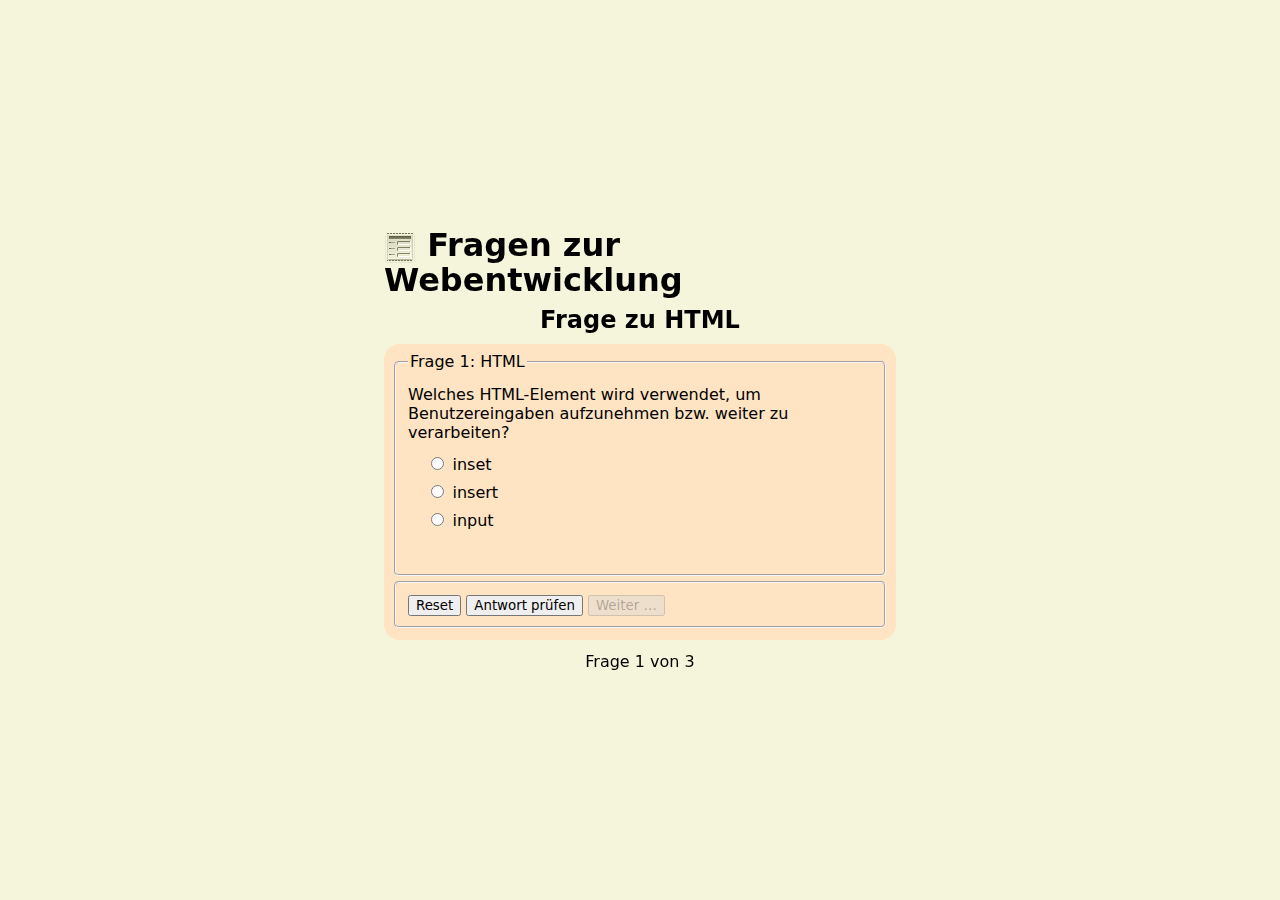
<file: index.html>
<!DOCTYPE html>
<html lang="de">

<!--
  -- Drei-Quiz-Fragen
  -- von Andre Trecksel
  -->

<head>
  <meta charset="UTF-8">
  <meta name="viewport" content="width=device-width, initial-scale=1.0">
  <script src="./js/script.js" defer></script>
  <link rel="stylesheet" href="./css/style.css">
  <link rel="icon" href="./img/form.ico">
  <title>Fragen &amp; Antworten — Mini-Projekt 01</title>
</head>

<body>

  <header>
    <h1>Fragen zur Webentwicklung</h1>
  </header>

  <main>
    <section>

      <header>
        <h2>Frage zu <data>HTML</data></h2>
      </header>

      <div class="forms">

        <form method="POST" action="antworten.php">
          <!-- target="Antworten-HTML" -->
          <fieldset>
            <legend>Frage 1: HTML</legend>
            <p>Welches HTML-Element wird verwendet, um Benutzereingaben aufzunehmen bzw. weiter zu verarbeiten?</p>
            <label class=""><input type="radio" name="html" value="a" required>
              inset</label><br>
            <label class=""><input type="radio" name="html" value="b" required>
              insert</label><br>
            <label class=""><input type="radio" name="html" value="c" required>
              input</label>
            <p>&nbsp;</p>
          </fieldset>
          <fieldset>
            <input type="reset">
            <input type="submit" value="Antwort prüfen">
            <input type="button" disabled value="Weiter …" title="Weiter zur nächsten Frage." data-next="CSS" data-next-num="2">
          </fieldset>
        </form>

        <form method="POST" action="antworten.php">
          <!--  target="Antworten-CSS" -->
          <fieldset>
            <legend>Frage 2: CSS</legend>
            <p>Welche zwei CSS-Werte können die Farbe von Text beinflussen?</p>
            <label class=""><input type="checkbox" name="css-a" value="a">
              currentColor</label><br>
            <label><input type="checkbox" name="css-b" value="b">
              stretch</label><br>
            <label class=""><input type="checkbox" name="css-c" value="c">
              inherit</label>
            <p>&nbsp;</p>
          </fieldset>
          <fieldset>
            <input type="reset">
            <input type="submit" value="Antwort prüfen">
            <input type="button" disabled value="Weiter …" title="Weiter zur nächsten Frage." data-next="PHP" data-next-num="3">
          </fieldset>
        </form>

        <form method="POST" action="antworten.php">
          <!--  target="Antworten-PHP" -->
          <fieldset>
            <legend>Frage 3: PHP</legend>
            <p>Welche Funktion wird in PHP für die Ausgabe verwendet?<br>(Nur ein Wort, nur Buchstaben und/oder Ziffern)</p>
            <label class=""><input type="text" name="php" pattern="[A-Za-z0-9]*" ></label><br>
            <p>&nbsp;</p>
          </fieldset>
          <fieldset>
            <input type="reset">
            <input type="submit" value="Antwort prüfen">
            <input type="button" disabled value="Weiter …" title="Weiter zur nächsten Frage." data-next="-" data-next-num="-">
          </fieldset>
        </form>

        <p>Fertig.</p>
      </div>

      <footer>
        <p>Frage <data>0</data> von 3</p>
      </footer>

    </section>
  </main>

  <!-- fürs Debuggen
  <footer>
    <iframe name="Antworten-HTML"></iframe>
    <iframe name="Antworten-CSS"></iframe>
    <iframe name="Antworten-PHP"></iframe>
  </footer> -->

</body>

</html>
</file>
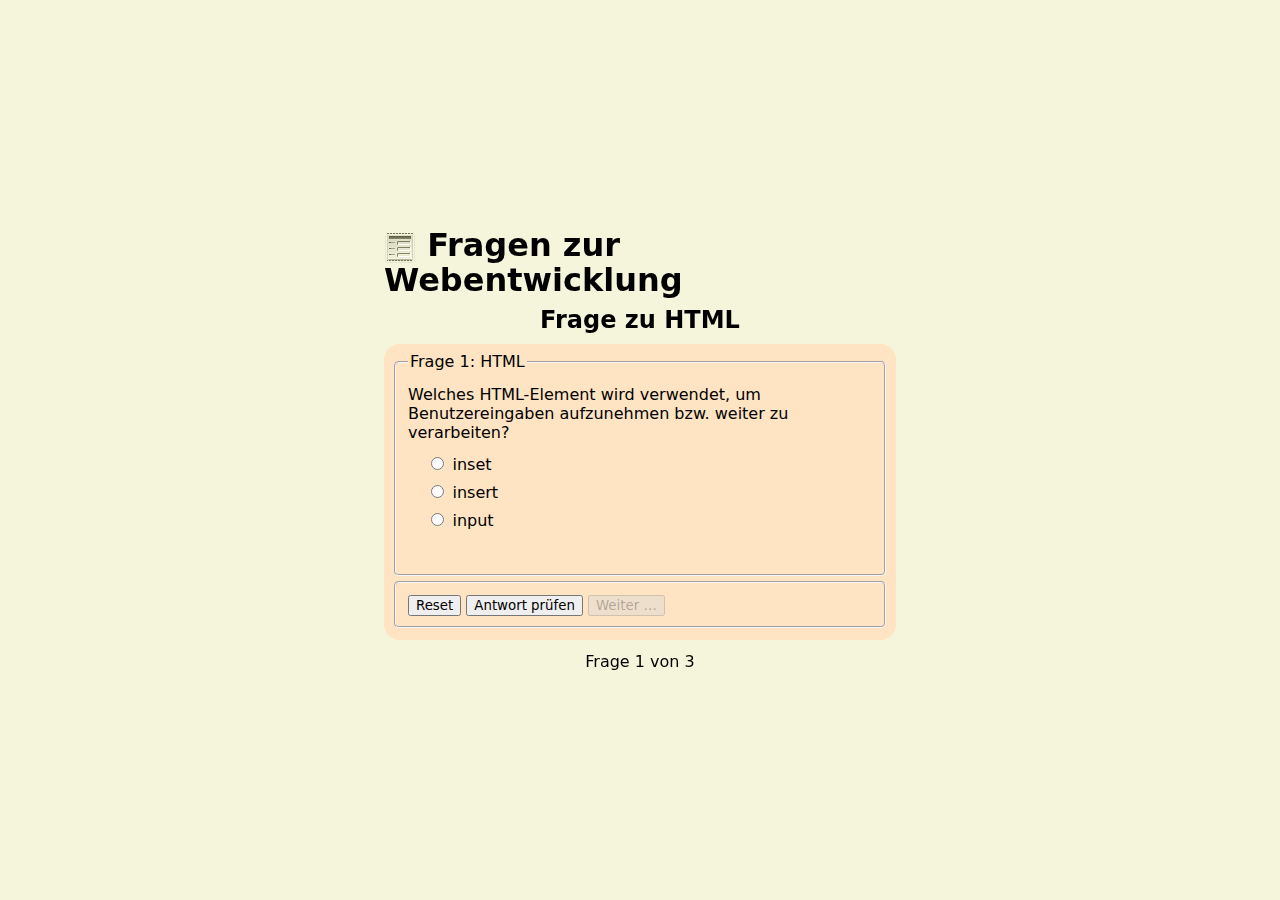
<file: fragen.html>
<!DOCTYPE html>
<html lang="de">

<!--
  -- Drei-Quiz-Fragen
  -- von Andre Trecksel
  -->

<head>
  <meta charset="UTF-8">
  <meta name="viewport" content="width=device-width, initial-scale=1.0">
  <script src="js/script.js" defer></script>
  <link rel="stylesheet" href="css/style.css">
  <link rel="icon" href="./img/form.ico">
  <title>Fragen &amp; Antworten — Mini-Projekt 01</title>
</head>

<body>

  <header>
    <h1>Fragen zur Webentwicklung</h1>
  </header>

  <main>
    <section>

      <header>
        <h2>Frage zu <data>HTML</data></h2>
      </header>

      <div class="forms">

        <form method="POST" action="antworten.php">
          <!-- target="Antworten-HTML" -->
          <fieldset>
            <legend>Frage 1: HTML</legend>
            <p>Welches HTML-Element wird verwendet, um Benutzereingaben aufzunehmen bzw. weiter zu verarbeiten?</p>
            <label class=""><input type="radio" name="html" value="a" required>
              inset</label><br>
            <label class=""><input type="radio" name="html" value="b" required>
              insert</label><br>
            <label class=""><input type="radio" name="html" value="c" required>
              input</label>
            <p>&nbsp;</p>
          </fieldset>
          <fieldset>
            <input type="reset">
            <input type="submit" value="Antwort prüfen">
            <input type="button" disabled value="Weiter …" title="Weiter zur nächsten Frage." data-next="CSS" data-next-num="2">
          </fieldset>
        </form>

        <form method="POST" action="antworten.php">
          <!--  target="Antworten-CSS" -->
          <fieldset>
            <legend>Frage 2: CSS</legend>
            <p>Welche zwei CSS-Werte können die Farbe von Text beinflussen?</p>
            <label class=""><input type="checkbox" name="css-a" value="a">
              currentColor</label><br>
            <label><input type="checkbox" name="css-b" value="b">
              stretch</label><br>
            <label class=""><input type="checkbox" name="css-c" value="c">
              inherit</label>
            <p>&nbsp;</p>
          </fieldset>
          <fieldset>
            <input type="reset">
            <input type="submit" value="Antwort prüfen">
            <input type="button" disabled value="Weiter …" title="Weiter zur nächsten Frage." data-next="PHP" data-next-num="3">
          </fieldset>
        </form>

        <form method="POST" action="antworten.php">
          <!--  target="Antworten-PHP" -->
          <fieldset>
            <legend>Frage 3: PHP</legend>
            <p>Welche Funktion wird in PHP für die Ausgabe verwendet?<br>(Nur ein Wort, nur Buchstaben und/oder Ziffern)</p>
            <label class=""><input type="text" name="php" pattern="[A-Za-z0-9]*" ></label><br>
            <p>&nbsp;</p>
          </fieldset>
          <fieldset>
            <input type="reset">
            <input type="submit" value="Antwort prüfen">
            <input type="button" disabled value="Weiter …" title="Weiter zur nächsten Frage." data-next="-" data-next-num="-">
          </fieldset>
        </form>

        <p>Fertig.</p>
      </div>

      <footer>
        <p>Frage <data>0</data> von 3</p>
      </footer>

    </section>
  </main>

  <!-- fürs Debuggen
  <footer>
    <iframe name="Antworten-HTML"></iframe>
    <iframe name="Antworten-CSS"></iframe>
    <iframe name="Antworten-PHP"></iframe>
  </footer> -->

</body>

</html>
</file>
<file: css/style.css>
/**
 * Drei-Quiz-Fragen
 * von Andre Trecksel
 */

*, *::before, *::after {
  box-sizing: border-box;
}

html {
  --color-paper: beige;
  --color-text: black;
  --color-korrekt: limegreen;
  --color-inkorrekt: crimson;
}

html, body, input, button {
  font-family: system-ui, sans-serif;
}

html, body {
  width: 100%;
  min-width: 100%;
  max-width: 100%;
  height: 100%;
  min-height: 100%;
  max-height: 100%;
  overflow: hidden;
  padding: 0;
  margin: 0;
}

body {
  display: flex;
  color: var(--color-text, black);
  background-color: var(--color-paper, beige);
  flex-direction: column;
  flex-wrap: nowrap;
  align-items: center;
  user-select: none;
  justify-content: center;
}

header, main, footer {
  display: flex;
  flex-direction: column;
  align-items: stretch;
  width: 100%;
  max-width: 32rem;
}

body>footer {
  /* fürs Debuggen */
  position: absolute;
  bottom: 0;
}

h1, h2, h3, h4, h5, h6, p, form {
  display: block;
  margin: 0 auto;
  margin-block-start: 0;
  margin-block-end: 0;
  margin-inline-start: auto;
  margin-inline-end: auto;
}

h1{
  line-height: 2rem;
  font-size: 2rem;
}

h1::before {
  content: url(../img/form.32.png);
  display: inline-block;
  width: 2rem;
  height: 2rem;
  vertical-align: text-bottom;
  margin-inline-end: 0.5ch;
  outline: 1px solid var(--color-paper);
  outline-offset: -3px;
  mix-blend-mode: luminosity;
}

h2 {
  line-height: 2;
}

p.richtig, p.falsch {
  text-shadow: 1px 1px 0px black;
}

p.richtig {
  /* color: limegreen; */
  /* color: var(--color-korrekt, limegreen); */
  color: var(--color-korrekt, limegreen);
}

p.falsch {
  /* color: limegreen; */
  /* color: var(--color-korrekt, limegreen); */
  color: var(--color-inkorrekt, crimson);
}

div.forms {
  display: flex;
  position: relative;
  height: 19.2rem;
  /* background-color: blue; */
  align-content: center;
  justify-content: center;
  align-items: center;
}

/* div.forms > p:last-child {
} */

form {
  position: absolute;
  left: 0;
  top: 0;
  width: 100%;
  opacity: 1;
  border-radius: 1rem;
  padding: 0.5rem;
  padding-bottom: 0.75rem;
  background-color: bisque;
  /* transition: all 1s; */
}

form:nth-of-type(1) {
  z-index: 3;
}

form:nth-of-type(2) {
  z-index: 2;
}

form:nth-of-type(3) {
  z-index: 1;
}

form.fertig {
  transition: all 1s;
  left: -120vw;
  opacity: 0;
}

fieldset {
  border-radius: 5px;
  border-color: whitesmoke;
}

fieldset:first-of-type {
  height: 14rem;
  margin-bottom: 5px;
}

fieldset:last-of-type {
  padding-top: 0.75rem;
}

fieldset p {
  margin-block-start: 0.5em;
  margin-block-end: 0.5em;
}

/* fieldset p:last-of-type {
  background-color: lightcyan;
} */

label {
  display: block;
  padding: 0.25em;
}

label::before {
  content: '';
  display: inline-block;
  width: 0.9em;
  text-shadow:
    -1px 0px 0px currentColor,
    1px 0px 0px currentColor,
    0px 0px 1px black,
    0px 0px 1px black,
    0px 0px 1px black,
    0px 0px 1px black,
    0px 0px 1px black,
    0px 0px 1px black,
    0px 0px 1px black,
    0px 0px 1px black,
    0px 0px 1px black,
    0px 0px 1px black,
    0px 0px 1px black,
    0px 0px 1px black,
    0px 0px 1px black,
    0px 0px 1px black,
    0px 0px 1px black,
    0px 0px 1px black,
    0px 0px 1px black,
    0px 0px 1px black,
    0px 0px 1px black,
    0px 0px 1px black;
}

label.richtig::before {
  content: '✓';
  color: var(--color-korrekt, limegreen);
}

label.falsch::before {
  content: '✗';
  color: var(--color-inkorrekt, crimson);
}

label+br {
  display: none;
}

input[type="text"] {
  width: 70%;
}

input[type="text"]:valid {
  outline-style: solid;
  outline-color: white;
}

input[type="text"]:invalid {
  outline-style: solid;
  outline-color: var(--color-inkorrekt, crimson);
}

iframe {
  /* fürs Debuggen */
  width: 100%;
  height: 3rem; /* wegen padding */
}
</file>
